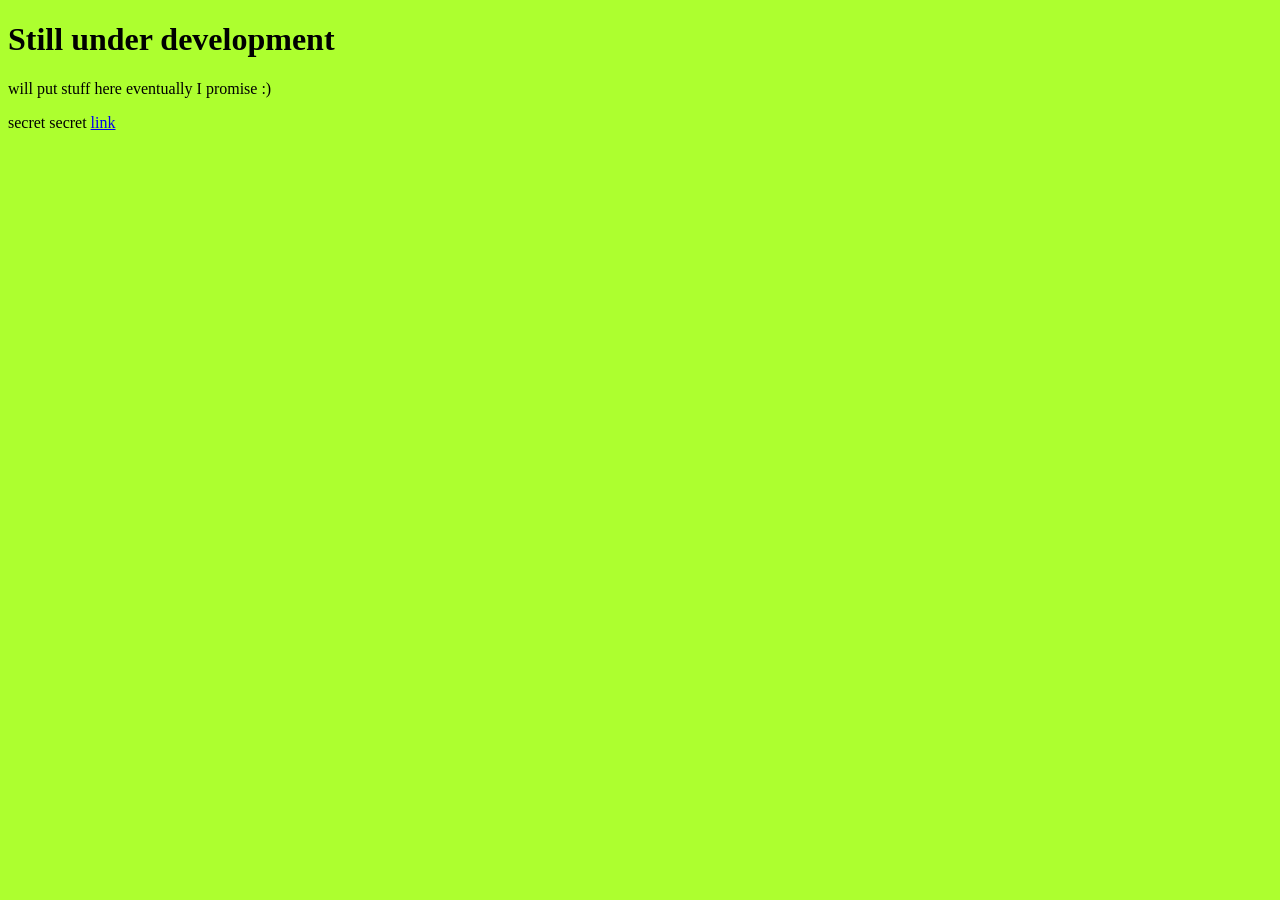
<file: index.html>
<!--
    "first" page of the website
    essentially when the user wants to see the domain, the user is pointed to this page, thats it
-->

<!DOCTYPE html>
<html>
    <head>
        <title>CaprisunWx official site</title>
        <link rel="stylesheet" href="style.css">
    </head>
    <body>

        <h1>Still under development</h1>
        <p>will put stuff here eventually I promise :) </p>

        <p>secret secret <a href="pages/databasething/actualpag.html">link</a></p>

    </body>
</html>
</file>
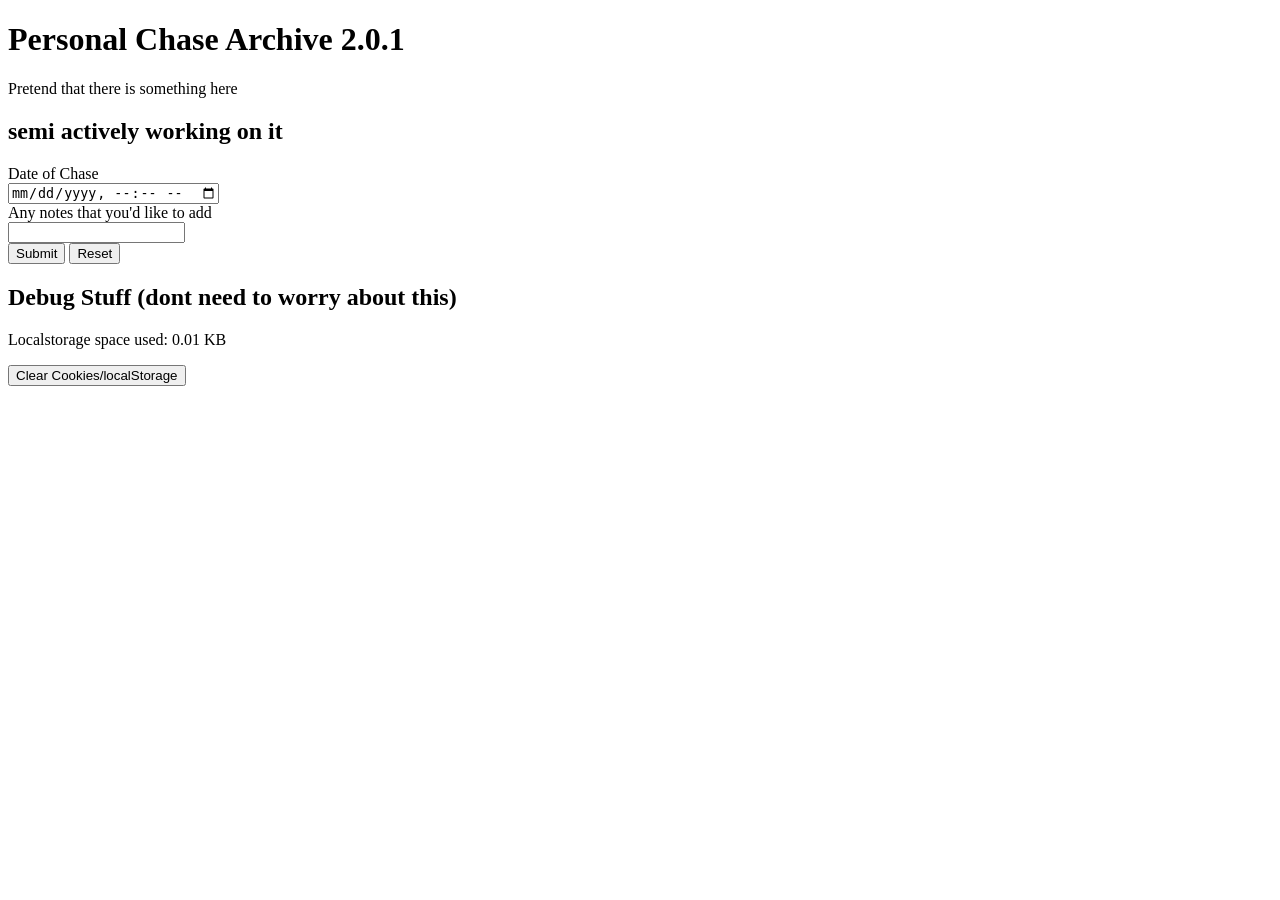
<file: pages/databasething/actualpag.html>
<!DOCTYPE html>
<html>
    <head>
        <title>CaprisunWx official site</title>
    </head>
    <body>

        <h1>Personal Chase Archive 2.0.1</h1> <!--Remember to update version number!-->
        <p>Pretend that there is something here</p>

        <h2>semi actively working on it</h2>
        <form id="form" class="form">
            <label>Date of Chase</label><br>
            <input type="datetime-local" name="date"><br>
            <label>Any notes that you'd like to add</label><br>
            <input type="text" id="textInput"><br>
            <button type="button" id="submit">Submit</button>
            <input type="reset">
        </form>

        <!--
            debug stuff
        -->
        <h2>Debug Stuff (dont need to worry about this)</h2>
        <p id="size1"></p>
        <p id="size2"></p>
        
        <button type="button" id="clear">Clear Cookies/localStorage</button>

        
    </body>
    <script type="module" src="DOMmanipulator.js"></script>
</html>
</file>
<file: style.css>
/*

This file is meant for stylising html pages
in this case it changes index.html

*/

body {
    background-color: greenyellow;
}
</file>
